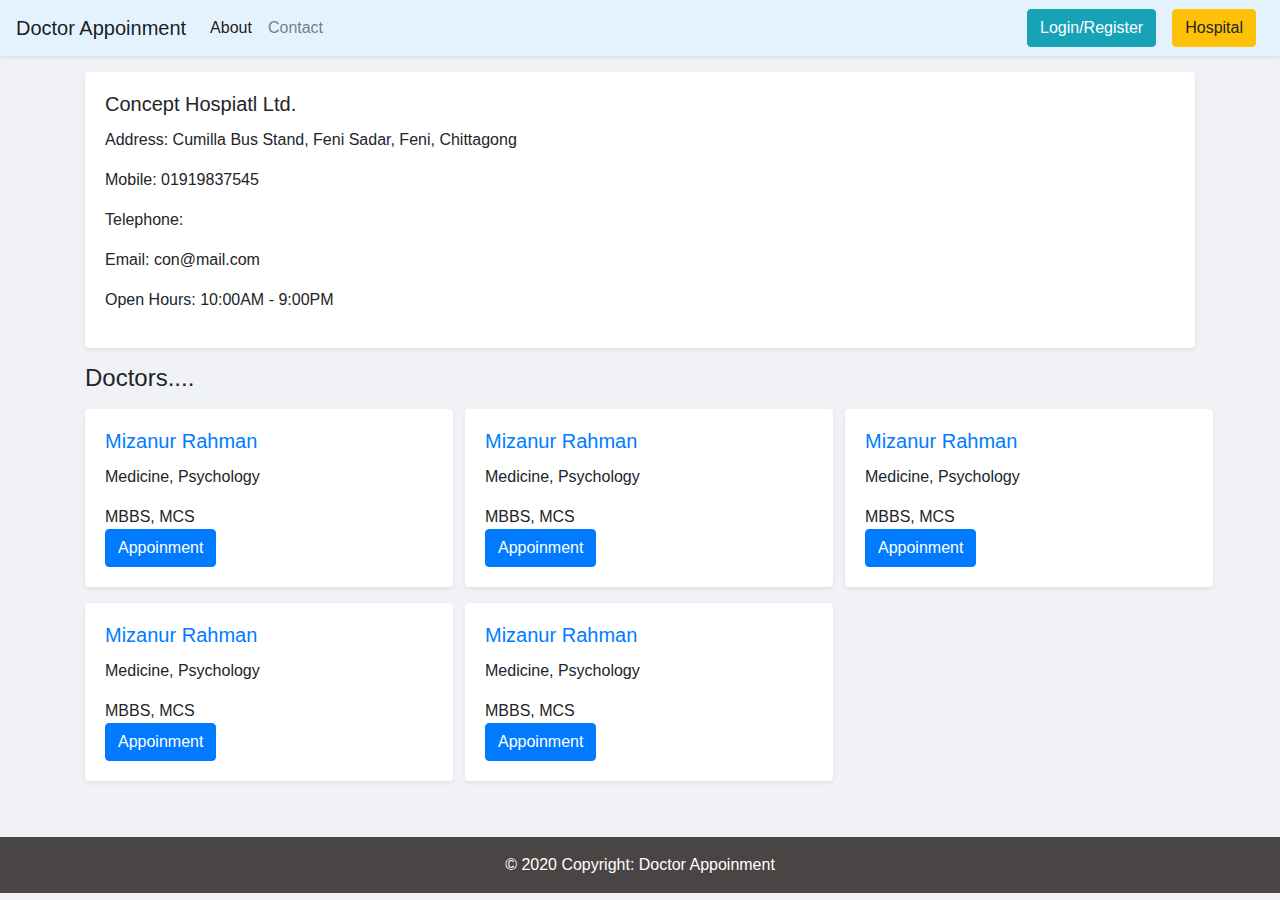
<file: single_hospital.html>
<!DOCTYPE html>
<html lang="en">

<head>
    <meta charset="utf-8" />
    <meta name="viewport" content="width=device-width, initial-scale=1, shrink-to-fit=no" />
    <!-- Bootstrap CSS -->
    <link rel="stylesheet" href="./assets/css/bootstrap.min.css">
    <link rel="stylesheet" href="./assets/css/style.css">
    <title>Hello, world!</title>
</head>

<body>
    <nav class="navbar navbar-expand-lg navbar-light shadow-sm mb-3" style="background-color: #e3f2fd;">
        <a class="navbar-brand" href="{{route('user.home')}}">Doctor Appoinment</a>
        <button class="navbar-toggler" type="button" data-toggle="collapse" data-target="#navbarSupportedContent"
            aria-controls="navbarSupportedContent" aria-expanded="false" aria-label="Toggle navigation">
            <span class="navbar-toggler-icon"></span>
        </button>
        <div class="collapse navbar-collapse" id="navbarSupportedContent">
            <ul class="navbar-nav mr-auto">
                <li class="nav-item active">
                    <a class="nav-link" href="">About </a>
                </li>
                <li class="nav-item">
                    <a class="nav-link" href="#">Contact</a>
                </li>
            </ul>
            <a class="btn btn-info mx-2" href="">Login/Register</a>
            <a class="btn btn-warning mx-2" href="">Hospital</a>
        </div>
    </nav>



    <div class="container">
        <!-- title Crad Start -->
        <div class="card border-0 shadow-sm my-3">
            <div class="card-body">
                <h5 class="card-title"> Concept Hospiatl Ltd.</h5>
                <Address>Address: Cumilla Bus Stand, Feni Sadar, Feni, Chittagong
                </Address>
                <p>Mobile: 01919837545</p>
                <p>Telephone: </p>
                <p>Email: con@mail.com</p>
                <p>Open Hours: 10:00AM - 9:00PM</p>

            </div>
        </div>
        <!-- title Card End -->
        <h4>Doctors....</h4>
        <div class="row">

            <!-- Single Crad Start -->
            <div class="col-md-4">
                <div class="card border-0 shadow-sm my-2" style="width: 23rem;">
                    <div class="card-body">
                        <a class="card-href"
                            href="{{ route('user.singleDoctor', [$doctor->id, 'hospital' => $hospital->hospital_name, 'hospital_id' => $hospital->id] ) }}">
                            <h5 class="card-title"> Mizanur Rahman </h5>
                        </a>
                        <p class="card-text">
                            <span>
                                Medicine, Psychology
                            </span>
                        </p>

                        <span> MBBS, MCS </span>
                        <div>
                            <a href="{{ route('user.appoinment', [
                            'doctor' => $doctor->doctor_name,
                            'hospital' => $hospital->hospital_name,
                            'doctor_id' => $doctor->id,
                            'hospital_id' => $hospital->id,
                            ]) }}" class="btn btn-primary">
                                Appoinment
                            </a>
                        </div>
                    </div>
                </div>
            </div>
            <!-- Single Card End -->

            <!-- Single Crad Start -->
            <div class="col-md-4">
                <div class="card border-0 shadow-sm my-2" style="width: 23rem;">
                    <div class="card-body">
                        <a class="card-href"
                            href="{{ route('user.singleDoctor', [$doctor->id, 'hospital' => $hospital->hospital_name, 'hospital_id' => $hospital->id] ) }}">
                            <h5 class="card-title"> Mizanur Rahman </h5>
                        </a>
                        <p class="card-text">
                            <span>
                                Medicine, Psychology
                            </span>
                        </p>

                        <span> MBBS, MCS </span>
                        <div>
                            <a href="{{ route('user.appoinment', [
                            'doctor' => $doctor->doctor_name,
                            'hospital' => $hospital->hospital_name,
                            'doctor_id' => $doctor->id,
                            'hospital_id' => $hospital->id,
                            ]) }}" class="btn btn-primary">
                                Appoinment
                            </a>
                        </div>
                    </div>
                </div>
            </div>
            <!-- Single Card End -->



            <!-- Single Crad Start -->
            <div class="col-md-4">
                <div class="card border-0 shadow-sm my-2" style="width: 23rem;">
                    <div class="card-body">
                        <a class="card-href"
                            href="{{ route('user.singleDoctor', [$doctor->id, 'hospital' => $hospital->hospital_name, 'hospital_id' => $hospital->id] ) }}">
                            <h5 class="card-title"> Mizanur Rahman </h5>
                        </a>
                        <p class="card-text">
                            <span>
                                Medicine, Psychology
                            </span>
                        </p>

                        <span> MBBS, MCS </span>
                        <div>
                            <a href="{{ route('user.appoinment', [
                            'doctor' => $doctor->doctor_name,
                            'hospital' => $hospital->hospital_name,
                            'doctor_id' => $doctor->id,
                            'hospital_id' => $hospital->id,
                            ]) }}" class="btn btn-primary">
                                Appoinment
                            </a>
                        </div>
                    </div>
                </div>
            </div>
            <!-- Single Card End -->



            <!-- Single Crad Start -->
            <div class="col-md-4">
                <div class="card border-0 shadow-sm my-2" style="width: 23rem;">
                    <div class="card-body">
                        <a class="card-href"
                            href="{{ route('user.singleDoctor', [$doctor->id, 'hospital' => $hospital->hospital_name, 'hospital_id' => $hospital->id] ) }}">
                            <h5 class="card-title"> Mizanur Rahman </h5>
                        </a>
                        <p class="card-text">
                            <span>
                                Medicine, Psychology
                            </span>
                        </p>

                        <span> MBBS, MCS </span>
                        <div>
                            <a href="{{ route('user.appoinment', [
                            'doctor' => $doctor->doctor_name,
                            'hospital' => $hospital->hospital_name,
                            'doctor_id' => $doctor->id,
                            'hospital_id' => $hospital->id,
                            ]) }}" class="btn btn-primary">
                                Appoinment
                            </a>
                        </div>
                    </div>
                </div>
            </div>
            <!-- Single Card End -->


            <!-- Single Crad Start -->
            <div class="col-md-4">
                <div class="card border-0 shadow-sm my-2" style="width: 23rem;">
                    <div class="card-body">
                        <a class="card-href"
                            href="{{ route('user.singleDoctor', [$doctor->id, 'hospital' => $hospital->hospital_name, 'hospital_id' => $hospital->id] ) }}">
                            <h5 class="card-title"> Mizanur Rahman </h5>
                        </a>
                        <p class="card-text">
                            <span>
                                Medicine, Psychology
                            </span>
                        </p>

                        <span> MBBS, MCS </span>
                        <div>
                            <a href="{{ route('user.appoinment', [
                            'doctor' => $doctor->doctor_name,
                            'hospital' => $hospital->hospital_name,
                            'doctor_id' => $doctor->id,
                            'hospital_id' => $hospital->id,
                            ]) }}" class="btn btn-primary">
                                Appoinment
                            </a>
                        </div>
                    </div>
                </div>
            </div>
            <!-- Single Card End -->

        </div>

    </div>

    <footer class="bg-white text-center text-white mt-5">
        <!-- Copyright -->
        <div class="text-center p-3" style="background-color: rgba(24, 19, 19, 0.788);">
            © 2020 Copyright:
            <a class="text-white" href="#">Doctor Appoinment</a>
        </div>
        <!-- Copyright -->
    </footer>

    <!-- Optional JavaScript -->
    <!-- jQuery first, then Popper.js, then Bootstrap JS -->
    <script src="./assets/js/jquery-3.5.1.js">
    </script>
    <script src="./assets/js/popper.min.js">
    </script>
    <script src="./assets/js/bootstrap.min.js">
    </script>

</body>

</html>
</file>
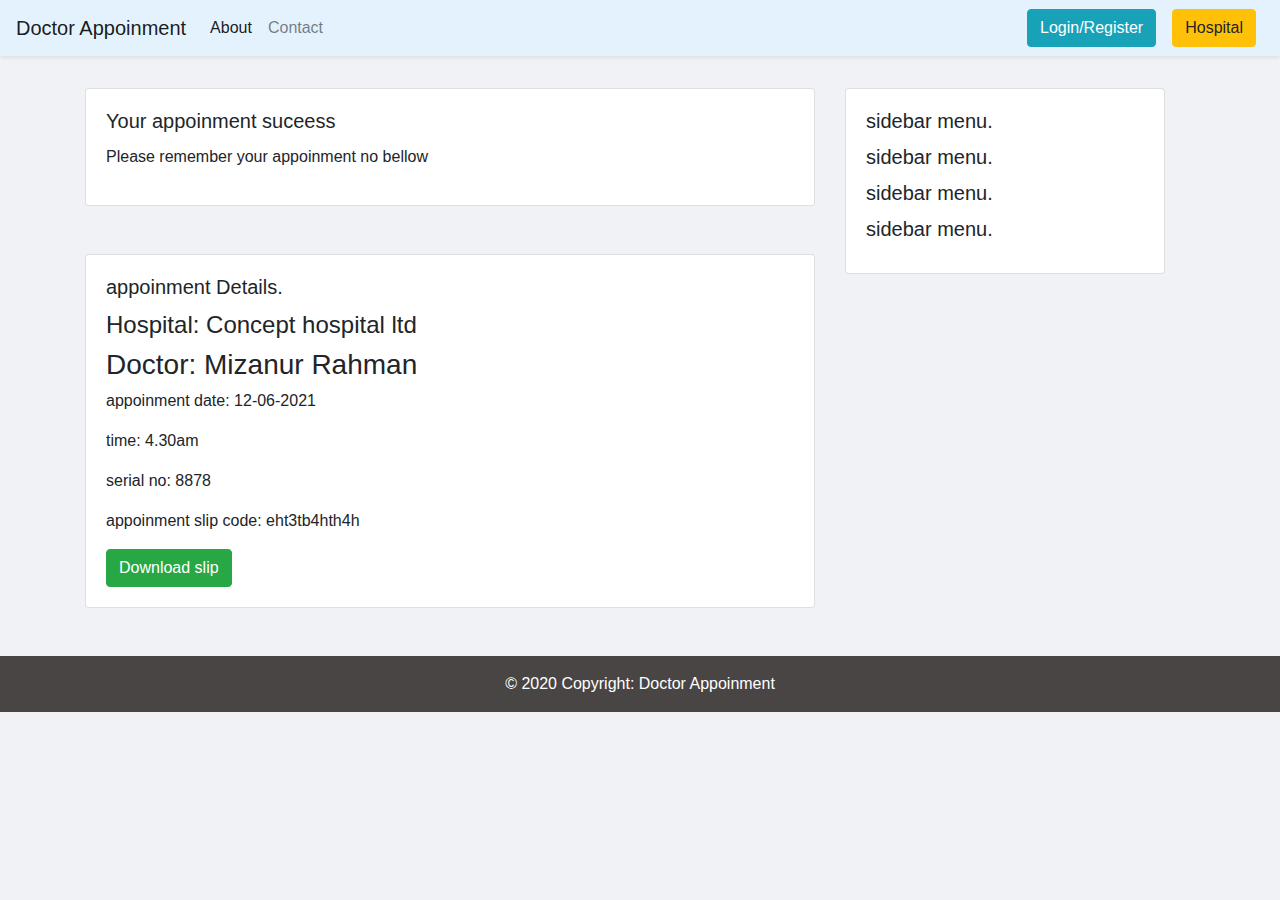
<file: appoinment/appoinment_success.html>
<!DOCTYPE html>
<html lang="en">

<head>
    <meta charset="utf-8" />
    <meta name="viewport" content="width=device-width, initial-scale=1, shrink-to-fit=no" />
    <!-- Bootstrap CSS -->
    <link rel="stylesheet" href="../assets/css/bootstrap.min.css">
    <link rel="stylesheet" href="../assets/css/style.css">
    <title>Hello, world!</title>
</head>

<body>
    <nav class="navbar navbar-expand-lg navbar-light shadow-sm mb-3" style="background-color: #e3f2fd;">
        <a class="navbar-brand" href="{{route('user.home')}}">Doctor Appoinment</a>
        <button class="navbar-toggler" type="button" data-toggle="collapse" data-target="#navbarSupportedContent"
            aria-controls="navbarSupportedContent" aria-expanded="false" aria-label="Toggle navigation">
            <span class="navbar-toggler-icon"></span>
        </button>
        <div class="collapse navbar-collapse" id="navbarSupportedContent">
            <ul class="navbar-nav mr-auto">
                <li class="nav-item active">
                    <a class="nav-link" href="">About </a>
                </li>
                <li class="nav-item">
                    <a class="nav-link" href="#">Contact</a>
                </li>
            </ul>
            <a class="btn btn-info mx-2" href="">Login/Register</a>
            <a class="btn btn-warning mx-2" href="">Hospital</a>
        </div>
    </nav>
<div class="container">
    <!-- main row  -->
    <div class="row">
        <div class="col-md-8">
            <!-- title Crad Start -->
            <div class="card mt-3">
                <div class="card-body">
                    <h5 class="card-title">Your appoinment suceess</h5>
                  

                    <p>Please remember your appoinment no bellow</p>
                </div>
            </div>
            <!-- title Card End -->

            <!-- Single Crad Start -->
            <div class=" mt-5">
                <div class="card">
                    <div class="card-body">
                        <h5 class="card-title">appoinment Details.</h5>
                        <h4>Hospital: Concept hospital ltd</h4>
                        <h3>Doctor: Mizanur Rahman</h3>
                        <p>appoinment date: 12-06-2021  </p>
                        <p>time: 4.30am</p>
                        <p>serial no:  8878 </p>
                        <p>appoinment slip code: eht3tb4hth4h </p>
                        <button class="btn btn-success">Download slip</button>


                    </div>
                </div>
            </div>
            <!-- Single Card End -->



        </div>
        <div class="col-md-4">
            <!-- sidebar Crad Start -->

            <div class="card mt-3" style="width: 20rem;">
                <div class="card-body">
                    <h5 class="card-title">sidebar menu.</h5>
                    <h5 class="card-title">sidebar menu.</h5>
                    <h5 class="card-title">sidebar menu.</h5>
                    <h5 class="card-title">sidebar menu.</h5>
                </div>
            </div>
            <!-- sidebar Card End -->
        </div>
    </div>
</div>


<footer class="bg-white text-center text-white mt-5">
    <!-- Copyright -->
    <div class="text-center p-3" style="background-color: rgba(24, 19, 19, 0.788);">
        © 2020 Copyright:
        <a class="text-white" href="#">Doctor Appoinment</a>
    </div>
    <!-- Copyright -->
</footer>

<!-- Optional JavaScript -->
<!-- jQuery first, then Popper.js, then Bootstrap JS -->
<script src="../assets/js/jquery-3.5.1.js">
</script>
<script src="../assets/js/popper.min.js">
</script>
<script src="../assets/js/bootstrap.min.js">
</script>

</body>

</html>
</file>
<file: assets/css/style.css>
body {
    background: #F0F2F5;
}

a.style-link{
     text-decoration: none;
     color: #161515;

 }
</file>
